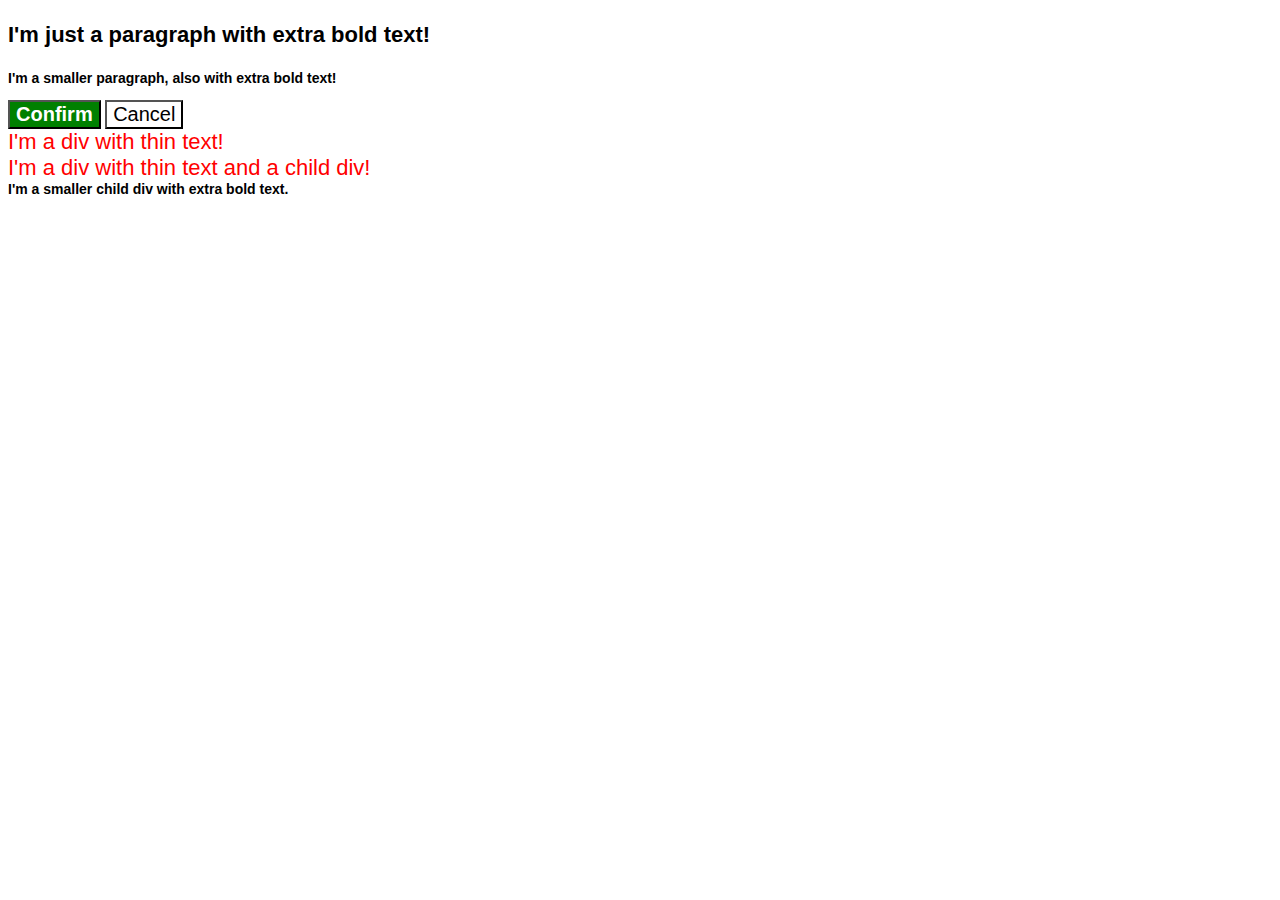
<file: foundations/cascade/01-cascade-fix/index.html>
<!DOCTYPE html>
<html lang="en">
  <head>
    <meta charset="UTF-8">
    <meta http-equiv="X-UA-Compatible" content="IE=edge">
    <meta name="viewport" content="width=device-width, initial-scale=1.0">
    <title>Fix the Cascade</title>
    <link rel="stylesheet" href="style.css">
  </head>
  <body>
    <p class="para">I'm just a paragraph with extra bold text!</p>
    <p class="para" id="small-para">I'm a smaller paragraph, also with extra bold text!</p>

    <button id="confirm-button">Confirm</button>
    <button id="cancel-button" class="button cancel">Cancel</button>

    <div class="thintext">I'm a div with thin text!</div>
    <div class="thintext">I'm a div with thin text and a child div!
      <div id="textchild">I'm a smaller child div with extra bold text.</div>
    </div>
  </body>
</html>
</file>
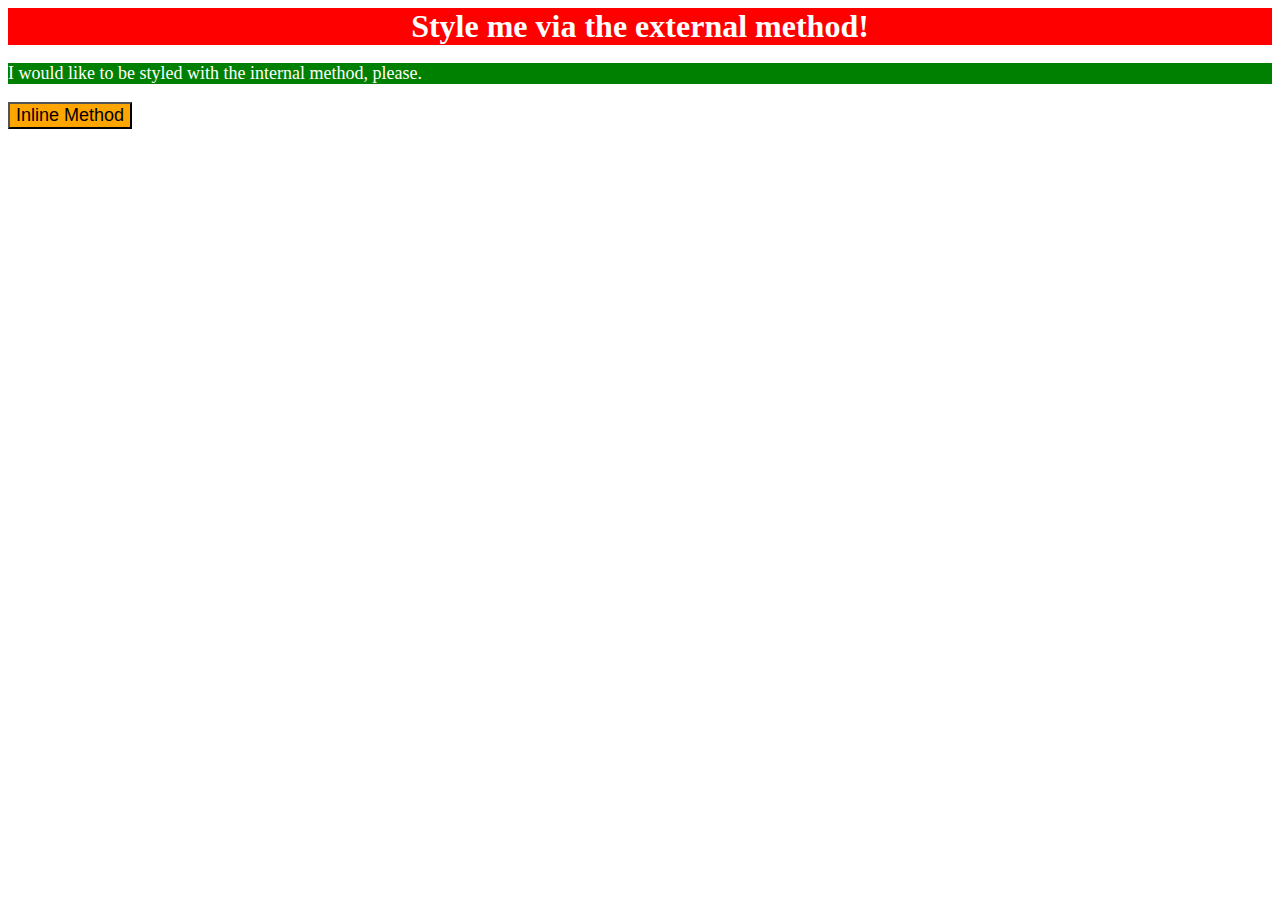
<file: foundations/intro-to-css/01-css-methods/index.html>
<!DOCTYPE html>
<html lang="en">
  <head>
    <style> p {color: white; background-color: green; font-size: 18px; } </style>
    <link rel="stylesheet" href="styles.css">
    <meta charset="UTF-8">
    <meta http-equiv="X-UA-Compatible" content="IE=edge">
    <meta name="viewport" content="width=device-width, initial-scale=1.0">
    <title>Methods for Adding CSS</title>
  </head>
  <body>
    <div>Style me via the external method!</div>
    <p>I would like to be styled with the internal method, please.</p>
    <button style="background-color: orange;font-size: 18px;">Inline Method</button>
  </body>
</html>
</file>
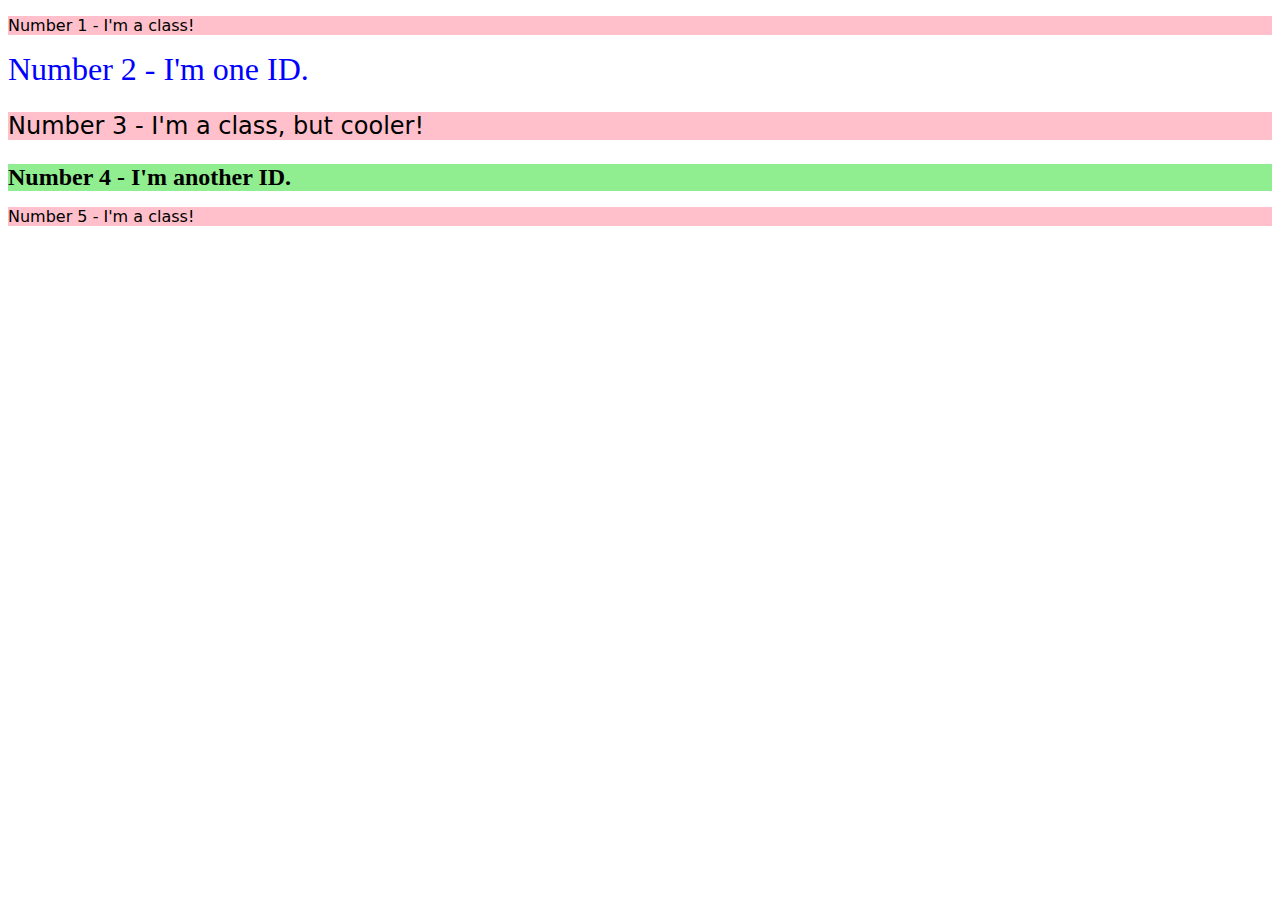
<file: foundations/intro-to-css/02-class-id-selectors/index.html>
<!DOCTYPE html>
<html lang="en">
  <head>
    <meta charset="UTF-8">
    <meta http-equiv="X-UA-Compatible" content="IE=edge">
    <meta name="viewport" content="width=device-width, initial-scale=1.0">
    <title>Class and ID Selectors</title>
    <link rel="stylesheet" href="style.css">
  </head>
  <body>
    <p class="odd">Number 1 - I'm a class!</p>
    <div id="blue">Number 2 - I'm one ID.</div>
    <p class="odd" id="odd3">Number 3 - I'm a class, but cooler!</p>
    <div id="lightgreen">Number 4 - I'm another ID.</div>
    <p class="odd">Number 5 - I'm a class!</p>
  </body>
</html>
</file>
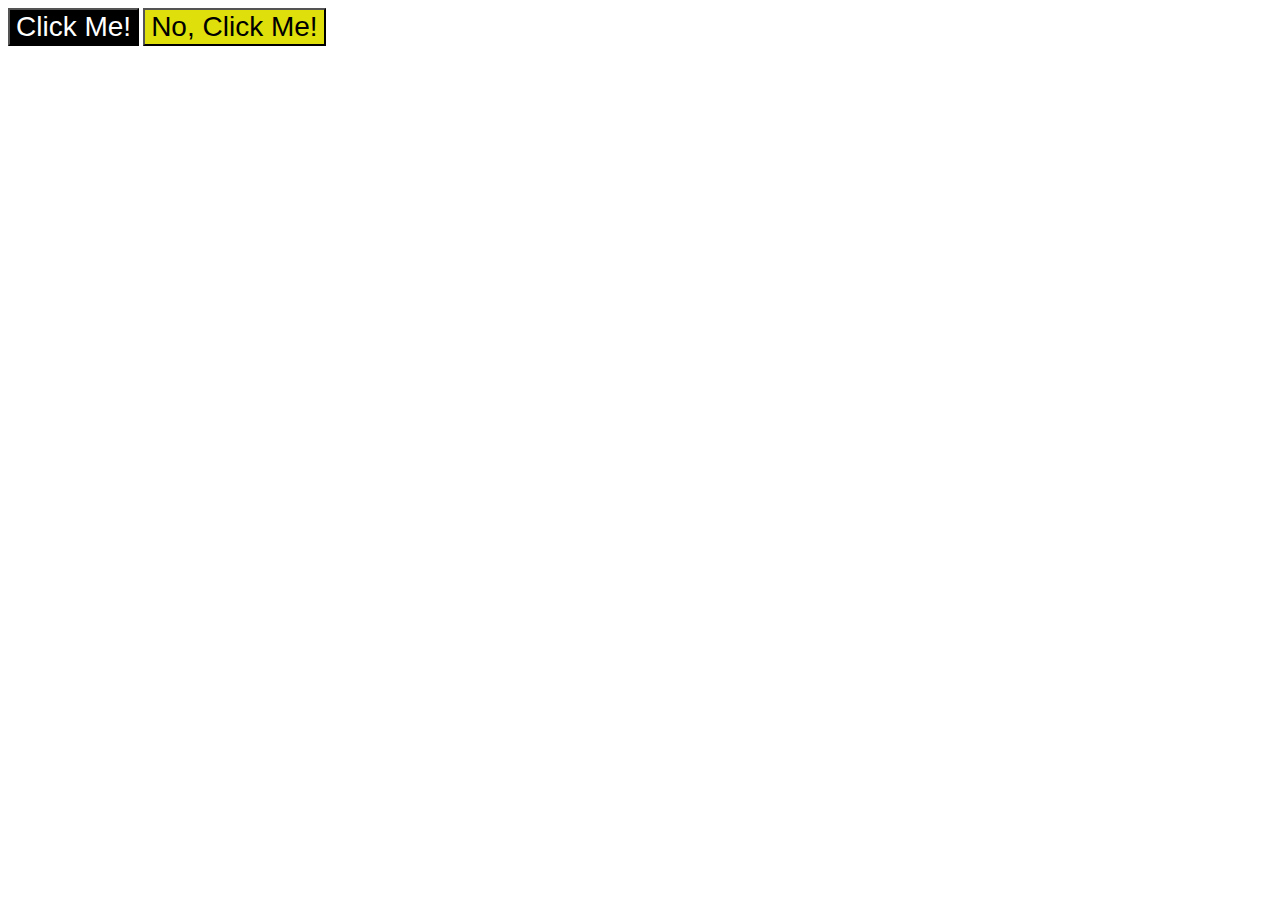
<file: foundations/intro-to-css/03-grouping-selectors/index.html>
<!DOCTYPE html>
<html lang="en">
  <head>
    <meta charset="UTF-8">
    <meta http-equiv="X-UA-Compatible" content="IE=edge">
    <meta name="viewport" content="width=device-width, initial-scale=1.0">
    <title>Grouping Selectors</title>
    <link rel="stylesheet" href="style.css">
  </head>
  <body>
    <button class="adjust-font-size" id="black">Click Me!</button>
    <button class="adjust-font-size" id="yellow">No, Click Me!</button>
  </body>
</html>
</file>
<file: foundations/cascade/01-cascade-fix/style.css>
body {
  font-family: Arial, Helvetica, sans-serif;
}

.para,
#small-para {
  color: hsl(0, 0%, 0%);
  font-weight: 800;
}

#small-para {
  font-size: 14px;
  font-weight: 800;
}

.para {
  font-size: 22px;
}

#confirm-button {
  background: green;
  color: white;
  font-weight: bold;font-size: 20px;
} 

.button {
  background-color: rgb(255, 255, 255);
  color: rgb(0, 0, 0);
  font-size: 20px;
}

#textchild {
  color: rgb(0, 0, 0);
  font-weight: bold;
  font-size: 14px;
  ;
}

.thintext {
  color: rgb(255, 0, 0);
  font-size: 22px;
  font-weight: 100;
}
</file>
<file: foundations/intro-to-css/01-css-methods/styles.css>
div { 
    color: white;
    background-color: red;
    font-size: 32px;
    text-align: center;
    font-weight: bold;
}
</file>
<file: foundations/intro-to-css/02-class-id-selectors/style.css>
.odd {background-color: #ffc0cb;font-family: "Verdana", "DejaVu Sans", sans-serif;}

#odd3 {font-size: 24px;}

#blue {color: #0000ff; font-size: 32px;}

#lightgreen {background-color: #90ee90; font-size: 24px; font-weight: bold;}
</file>
<file: foundations/intro-to-css/03-grouping-selectors/style.css>
.adjust-font-size { 
    font-size: 28px; 
    font-family: "Helvetica", "Times New Roman", sans-serif; }

#black {
    background-color: #000000; 
    color: #ffffff;}

#yellow {
    background-color: #dfdf0b;}
</file>
